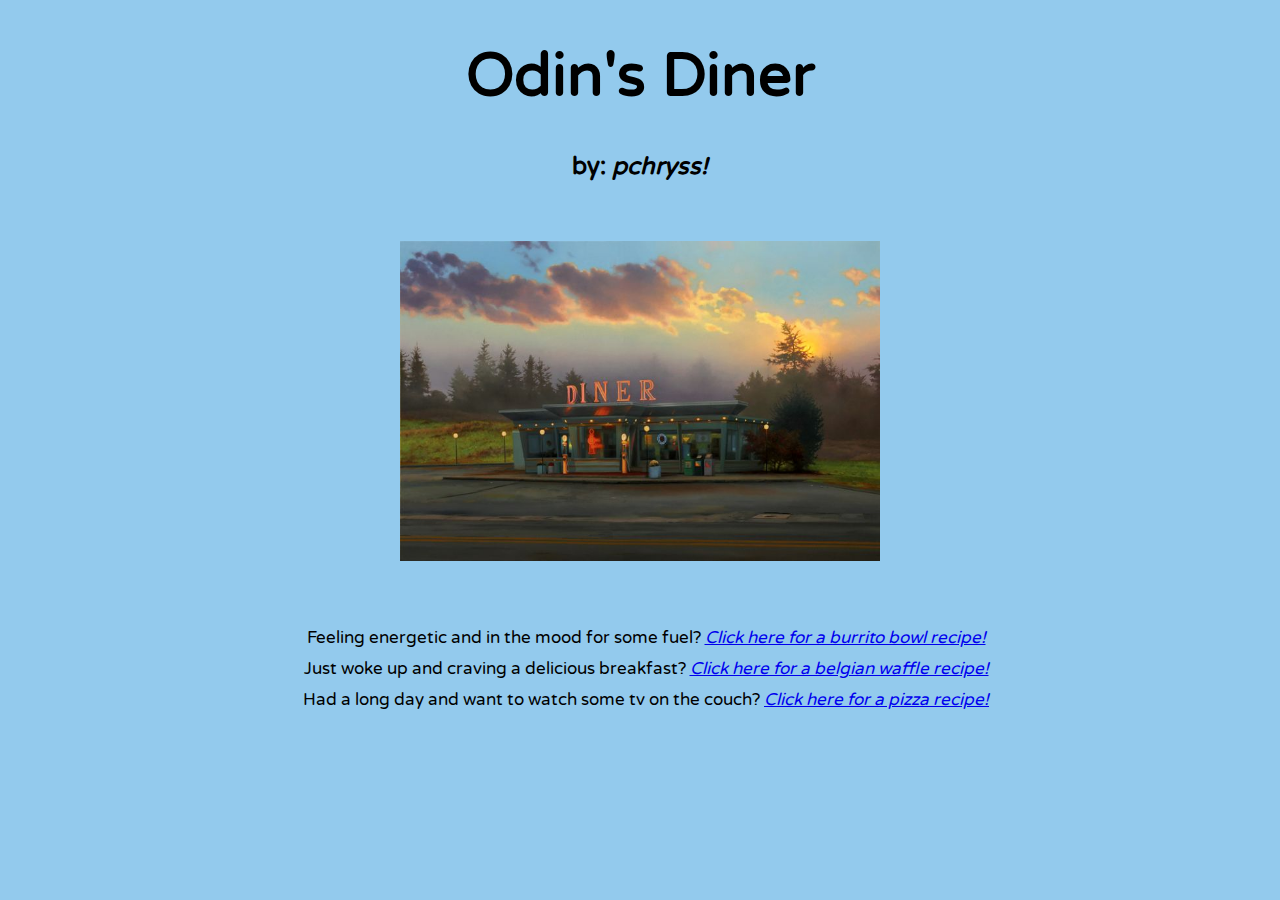
<file: index.html>
<!DOCTYPE html>

<html lang="en">

    <head>
        <meta charset="UTF-8">
        <link rel="stylesheet" href="./odin-styles/main.css">
        <link rel="preconnect" href="https://fonts.googleapis.com">
        <link rel="preconnect" href="https://fonts.gstatic.com" crossorigin>
        <link href="https://fonts.googleapis.com/css2?family=Varela+Round&display=swap" rel="stylesheet">
        <title></title>
    </head>

    <body>
        <div class="title">
            <h1>Odin's Diner</h1>
            <h2>by: <em>pchryss!</em></h5>
        </div>

        <div class="image">
            <img id="pic" src="./odin-images/diner.jpg" alt="diner at sunrise">
        </div>
        <div class="list">
            <ul>
                <li>Feeling energetic and in the mood for some fuel? <a class="link" href="./odin-recipes/bowl.html"><em>Click here for a burrito bowl recipe!</em></a></li>
                <li>Just woke up and craving a delicious breakfast? <a class="link" href="./odin-recipes/waffle.html"><em>Click here for a belgian waffle recipe!</em></a></li>
                <li>Had a long day and want to watch some tv on the couch? <a class="link" href="./odin-recipes/pizza.html"><em>Click here for a pizza recipe!</em></a></li>
            </ul>
        </div>
        
    </body>

    

</html>
</file>
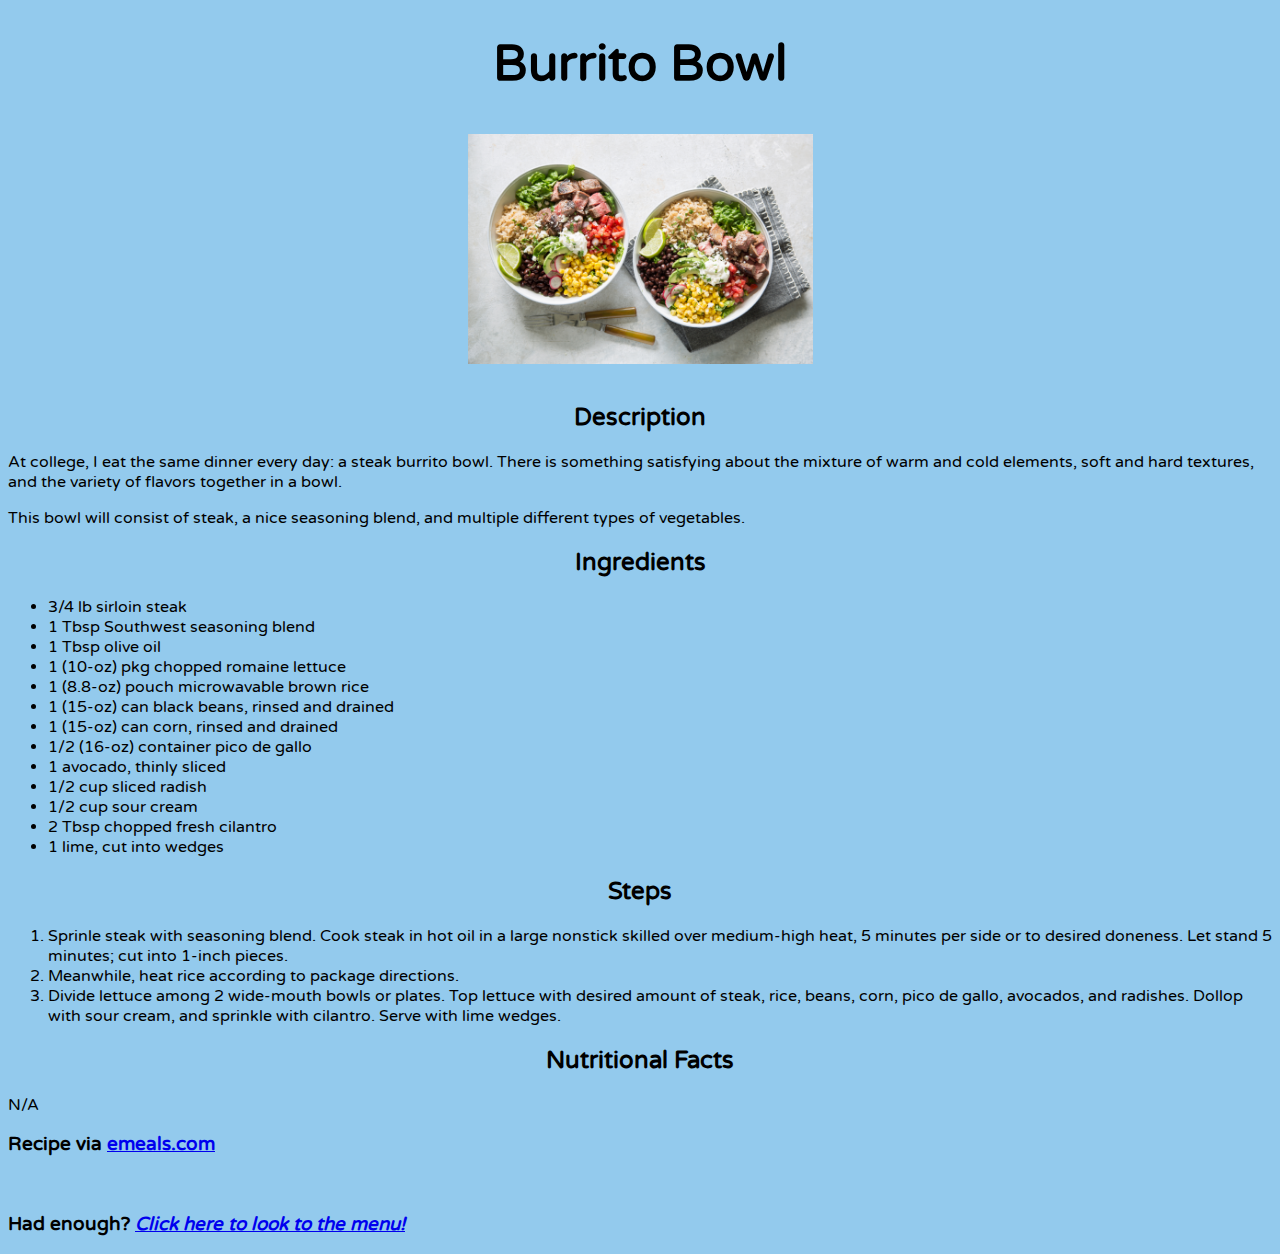
<file: odin-recipes/bowl.html>
<!DOCTYPE html>

<html lang="en">

    <head>
        <meta charset="UTF-8">
        <link rel="stylesheet" href="../odin-styles/bowl.css">
        <link rel="preconnect" href="https://fonts.googleapis.com">
        <link rel="preconnect" href="https://fonts.gstatic.com" crossorigin>
        <link href="https://fonts.googleapis.com/css2?family=Varela+Round&display=swap" rel="stylesheet">
        <title>Burrito Bowl Recipe</title>
    </head>

    <body>
        <h1>Burrito Bowl</h1>

        <div class="image">
            <img class="bowlpic" src="../odin-images/bowl.jpg" alt="burrito bowl image" >
        </div>
        <br>
        <h2>Description</h2>
        <p>At college, I eat the same dinner every day: a steak burrito bowl.
            There is something satisfying about the mixture of warm and cold elements,
            soft and hard textures, and the variety of flavors together in a bowl.</p>
        <p>This bowl will consist of steak, a nice seasoning blend, and multiple different
            types of vegetables.</p>

        <h2>Ingredients</h2>
        <ul>
            <li>3/4 lb sirloin steak</li>
            <li>1 Tbsp Southwest seasoning blend</li>
            <li>1 Tbsp olive oil</li>
            <li>1 (10-oz) pkg chopped romaine lettuce</li>
            <li>1 (8.8-oz) pouch microwavable brown rice</li>
            <li>1 (15-oz) can black beans, rinsed and drained</li>
            <li>1 (15-oz) can corn, rinsed and drained</li>
            <li>1/2 (16-oz) container pico de gallo</li>
            <li>1 avocado, thinly sliced</li>
            <li>1/2 cup sliced radish</li>
            <li>1/2 cup sour cream</li>
            <li>2 Tbsp chopped fresh cilantro</li>
            <li>1 lime, cut into wedges</li>
        </ul>

        <h2>Steps</h2>
        <ol>
            <li>Sprinle steak with seasoning blend. Cook steak in hot
                oil in a large nonstick skilled over medium-high heat,
                5 minutes per side or to desired doneness. Let stand 
                5 minutes; cut into 1-inch pieces.
            </li>
            <li>
                Meanwhile, heat rice according to package directions.
            </li>
            <li>
                Divide lettuce among 2 wide-mouth bowls or plates. Top
                lettuce with desired amount of steak, rice, beans, corn,
                pico de gallo, avocados, and radishes. Dollop with sour
                cream, and sprinkle with cilantro. Serve with lime wedges.
            </li>
        </ol>

        <h2>Nutritional Facts</h2>
        <p>N/A</p>

        <h3>Recipe via <a href="https://emeals.com/recipes/recipe-35929-229976-Steak-Burrito-Bowls">emeals.com</a></h3>

        <br>
        <h3>Had enough? <a href="../index.html"><em>Click here to look to the menu!</em></a></h2>
    </body>

</html>
</file>
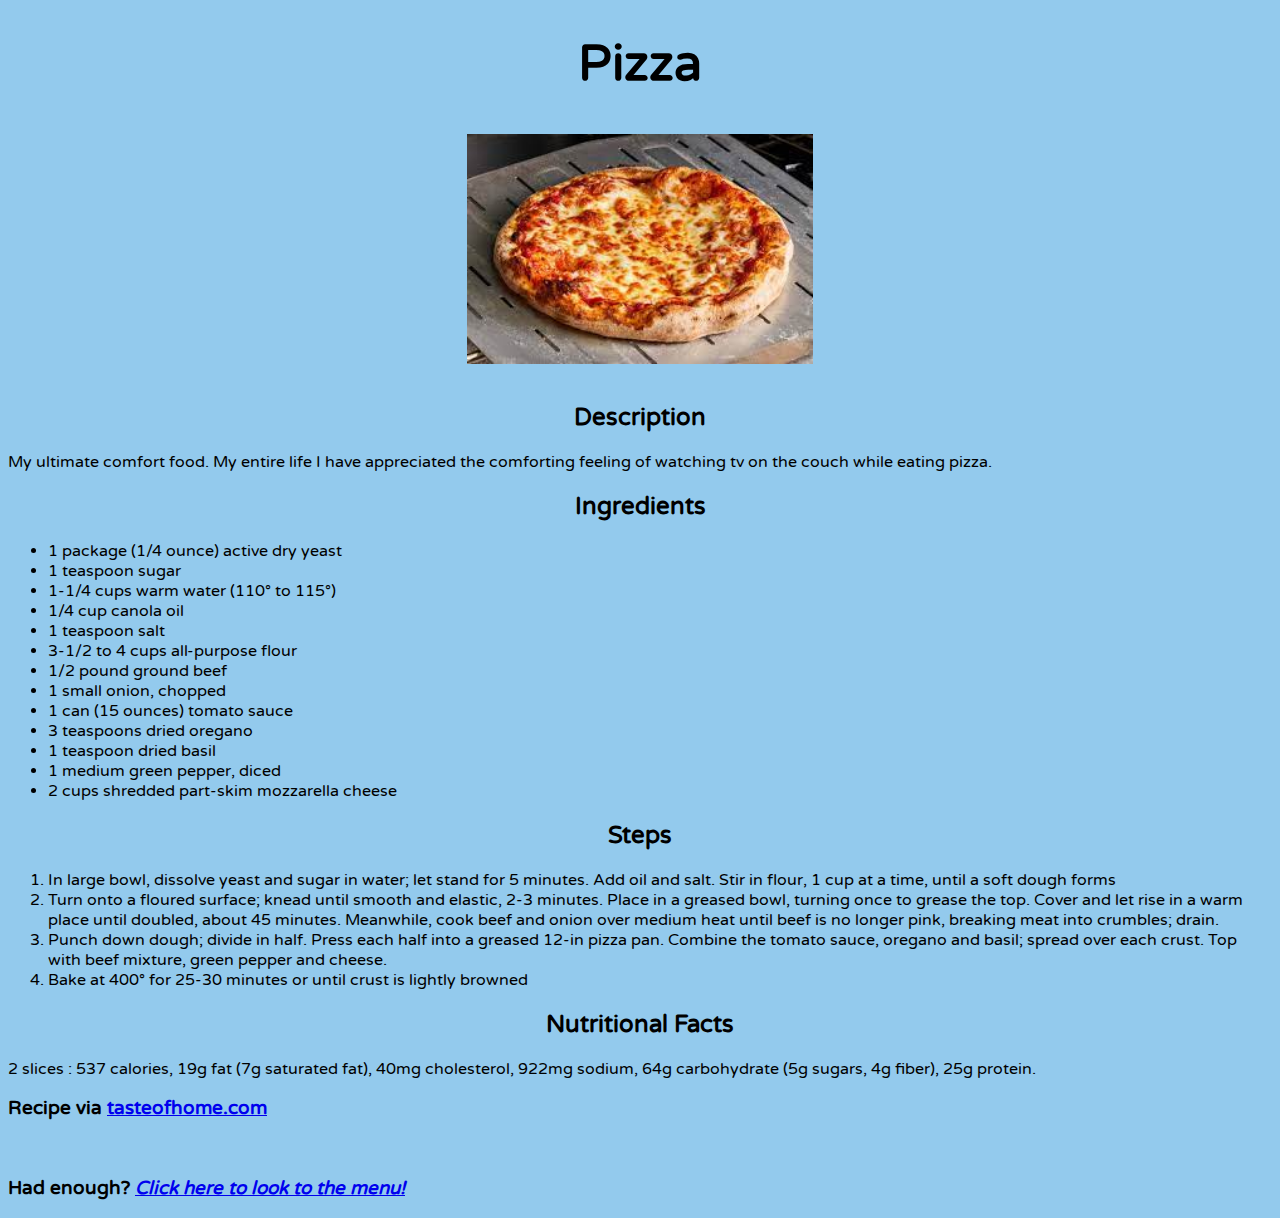
<file: odin-recipes/pizza.html>
<!DOCTYPE html>

<html lang="en">

    <head>
        <meta charset="UTF-8">
        <link rel="stylesheet" href="../odin-styles/pizza.css">
        <link rel="preconnect" href="https://fonts.googleapis.com">
        <link rel="preconnect" href="https://fonts.gstatic.com" crossorigin>
        <link href="https://fonts.googleapis.com/css2?family=Varela+Round&display=swap" rel="stylesheet">
        <title>Pizza Recipe</title>
    </head>

    <body>
        <h1>Pizza</h1>
        <div class="image">
            <img class="pizzapic" src="../odin-images/pizza.jpeg" alt="pizza" height = 230>
        </div>
        <br>

        <h2>Description</h2>
        <p>My ultimate comfort food. My entire life I have appreciated
            the comforting feeling of watching tv on the couch while eating
            pizza.
        </p>

        <h2>Ingredients</h2>
        <ul>
            <li>1 package (1/4 ounce) active dry yeast</li>
            <li>1 teaspoon sugar</li>
            <li>1-1/4 cups warm water (110° to 115°)</li>
            <li>1/4 cup canola oil</li>
            <li>1 teaspoon salt</li>
            <li>3-1/2 to 4 cups all-purpose flour</li>
            <li>1/2 pound ground beef</li>
            <li>1 small onion, chopped</li>
            <li>1 can (15 ounces) tomato sauce</li>
            <li>3 teaspoons dried oregano</li>
            <li>1 teaspoon dried basil</li>
            <li>1 medium green pepper, diced</li>
            <li>2 cups shredded part-skim mozzarella cheese</li>
        </ul>

        <h2>Steps</h2>
            <ol>
                <li>In large bowl, dissolve yeast and sugar in water; let stand for 5 minutes. 
                    Add oil and salt. Stir in flour, 1 cup at a time, until a soft dough forms
                </li>
                <li>Turn onto a floured surface; knead until smooth and elastic, 2-3 minutes.
                    Place in a greased bowl, turning once to grease the top. Cover and let 
                    rise in a warm place until doubled, about 45 minutes. Meanwhile, cook
                    beef and onion over medium heat until beef is no longer pink, breaking 
                    meat into crumbles; drain.
                </li>
                <li>Punch down dough; divide in half. Press each half into a greased 12-in
                    pizza pan. Combine the tomato sauce, oregano and basil; spread over each 
                    crust. Top with beef mixture, green pepper and cheese.
                </li>
                <li>Bake at 400° for 25-30 minutes or until crust is lightly browned</li>
            </ol>

        <h2>Nutritional Facts</h2>
        <p>2 slices : 537 calories, 19g fat (7g saturated fat), 40mg cholesterol, 922mg 
            sodium, 64g carbohydrate (5g sugars, 4g fiber), 25g protein.
        </p>

        <h3>Recipe via <a href="https://www.tasteofhome.com/recipes/homemade-pizza/">tasteofhome.com</a></h3>

        <br>
        <h3>Had enough? <a href="../index.html"><em>Click here to look to the menu!</em></a></h2>

    </body>
</html>
</file>
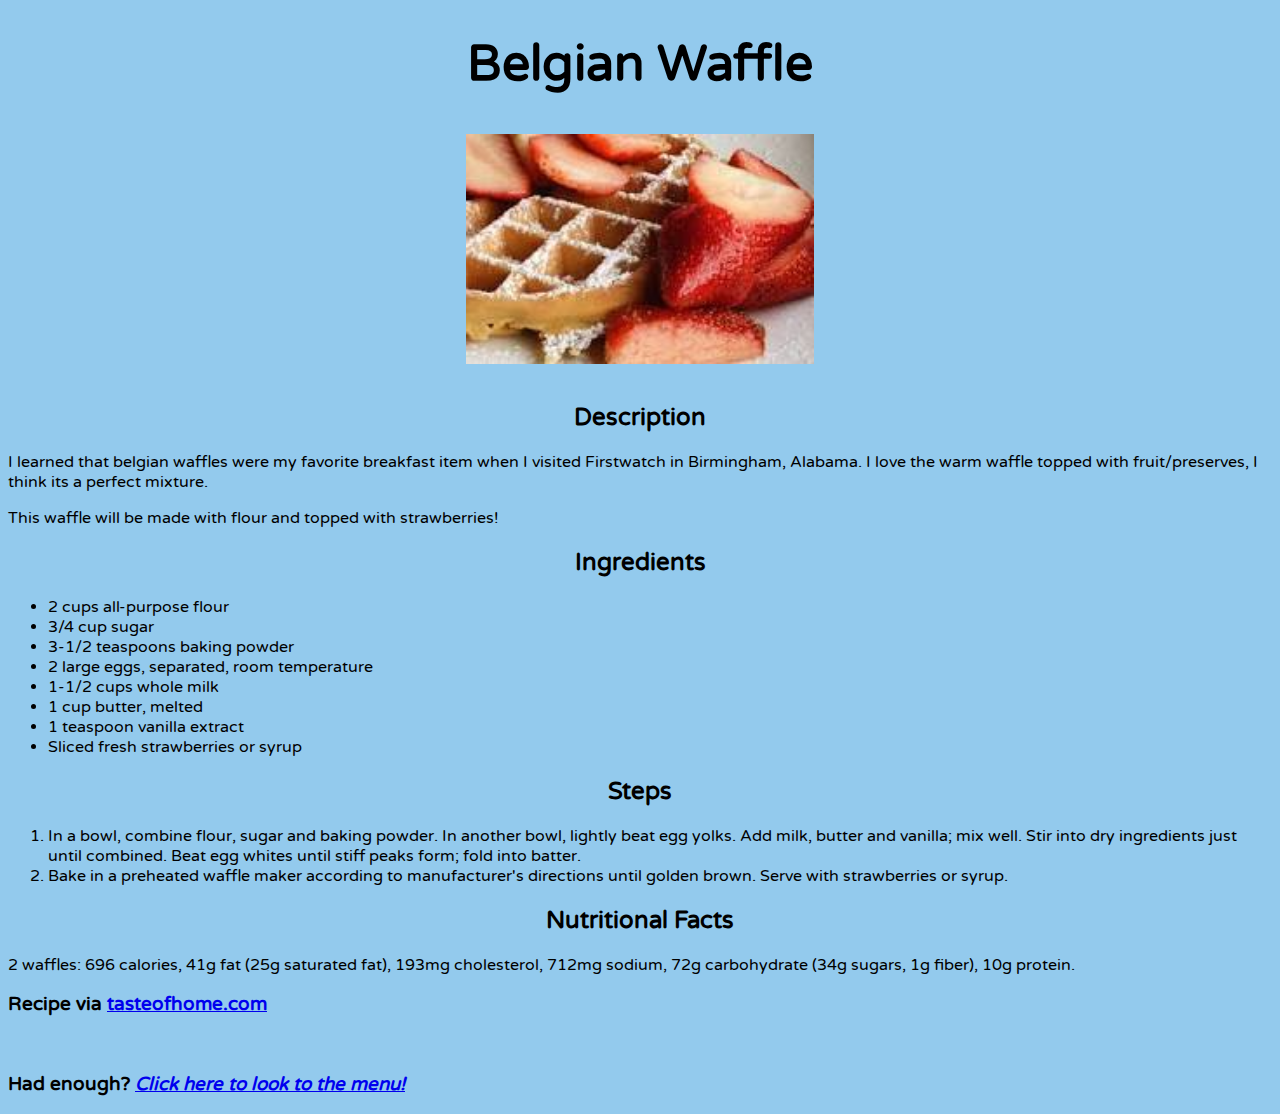
<file: odin-recipes/waffle.html>
<!DOCTYPE html>

<html lang="en">

    <head>
        <meta charset="UTF-8">
        <link rel="stylesheet" href="../odin-styles/waffle.css">
        <link rel="preconnect" href="https://fonts.googleapis.com">
        <link rel="preconnect" href="https://fonts.gstatic.com" crossorigin>
        <link href="https://fonts.googleapis.com/css2?family=Varela+Round&display=swap" rel="stylesheet">
        <title>Belgian Waffle Recipe</title>
    </head>

    <body>
        <h1>Belgian Waffle</h1>
        <div class="image">
            <img class= "wafflepic" src="../odin-images/waffle.jpeg" alt="belgian waffle image">
        </div>
        <br>
        <h2>Description</h2>
        <p>I learned that belgian waffles were my favorite breakfast
            item when I visited Firstwatch in Birmingham, Alabama. I love 
            the warm waffle topped with fruit/preserves, I think its a 
            perfect mixture.
        </p>
        <p>This waffle will be made with flour and topped with strawberries!</p>

        <h2>Ingredients</h2>
        <ul>
            <li>2 cups all-purpose flour</li>
            <li>3/4 cup sugar</li>
            <li>3-1/2 teaspoons baking powder</li>
            <li>2 large eggs, separated, room temperature</li>
            <li>1-1/2 cups whole milk</li>
            <li>1 cup butter, melted</li>
            <li>1 teaspoon vanilla extract</li>
            <li>Sliced fresh strawberries or syrup</li>
        </ul>

        <h2>Steps</h2>
        <ol>
            <li>In a bowl, combine flour, sugar and baking powder. In another bowl,
                lightly beat egg yolks. Add milk, butter and vanilla; mix well. 
                Stir into dry ingredients just until combined. Beat egg whites until
                stiff peaks form; fold into batter.
            </li>
            <li>Bake in a preheated waffle maker according to manufacturer's directions
                until golden brown. Serve with strawberries or syrup.
            </li>
        </ol>

        <h2>Nutritional Facts</h2>
        <p> 2 waffles: 696 calories, 41g fat (25g saturated fat), 193mg cholesterol, 712mg 
            sodium, 72g carbohydrate (34g sugars, 1g fiber), 10g protein.</p>

        <h3>Recipe via <a href="https://www.tasteofhome.com/recipes/true-belgian-waffles/">tasteofhome.com</a></h3>
        <br>
        <h3>Had enough? <a href="../index.html"><em>Click here to look to the menu!</em></a></h2>

    </body>

</html>
</file>
<file: odin-styles/main.css>
* {
    font-family: 'Varela Round', sans-serif;
    background-color: #93CAED;
}


.title {
    text-align: center;
}

.title h1 {
    font-size: 60px;
}

.title h5 {
}

.list {
    text-align: center;
    padding-top: 40px;
}

.list ul {
    list-style-type:none;
    padding-left: 12px;
}

.list li {
    padding-top: 10px;
    font-size: 17px;
}

.link {
    text-decoration: underline;
}

.link:visited {
    color: black;
}

img {
    height: 320px;
}

.image {
    display: flex;
    margin-top: 60px;
    justify-content: center;
}
</file>
<file: odin-styles/pizza.css>
* {
    font-family: 'Varela Round', sans-serif;
    background: #93CAED;
}

h1 {
    text-align: center;
    font-size: 50px;
}

h2 {
    text-align: center;
}

.image {
    display: flex;
    margin-top: 40px;
    justify-content: center;
}

.pizzapic {
    height: 230px;
}

a:visited {
    color: black
}
</file>
<file: odin-styles/waffle.css>
* {
    font-family: 'Varela Round', serif;
    background-color: #93CAED;
}

h1 {
    text-align: center;
    font-size: 50px;
}

h2 {
    text-align: center;
}

.image {
    display: flex;
    margin-top: 40px;
    justify-content: center;
}

.wafflepic {
    height: 230px;
}

a:visited {
    color: black
}
</file>
<file: odin-styles/bowl.css>
* {
    font-family: 'Varela Round', sans-serif;
    background: #93CAED;
}

h1 {
    text-align: center;
    font-size: 50px;
}

h2 {
    text-align: center;
}

.image {
    display: flex;
    margin-top: 40px;
    justify-content: center;
}

.bowlpic {
    height: 230px;
}

a:visited {
    color: black
}
</file>
